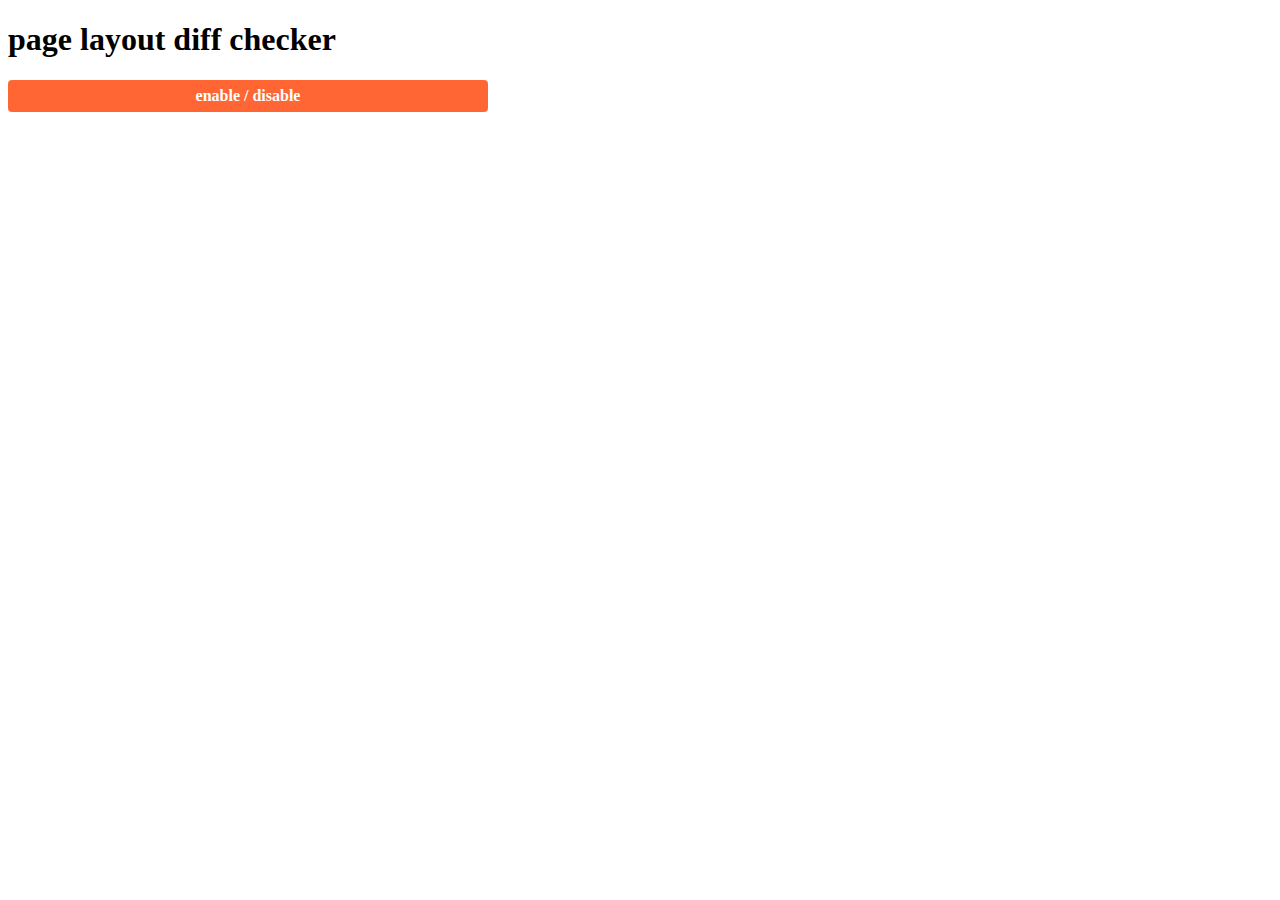
<file: popup.html>
<!DOCTYPE html>
<html lang="ja">
    <head>
        <meta charset="UTF-8">
        <link rel="stylesheet" href="css/popup.css">
    </head>
    <body class="body">
        <h1>page layout diff checker</h1>

        <div id="button" class="button">enable / disable</div>

        <script type="text/javascript" src="js/jquery-3.1.1.min.js"></script>
        <script type="text/javascript" src="js/popup.js"></script>
    </body>
</html>
</file>
<file: css/popup.css>
.body {
    width: 480px;
}

.button {
    width: 100%;
    height: 32px;
    border-radius: 4px;
    background-color: #f63;
    font-size: 16px;
    font-weight: bold;
    color: white;
    line-height: 32px;
    text-align: center;
    cursor: pointer;
}
</file>
